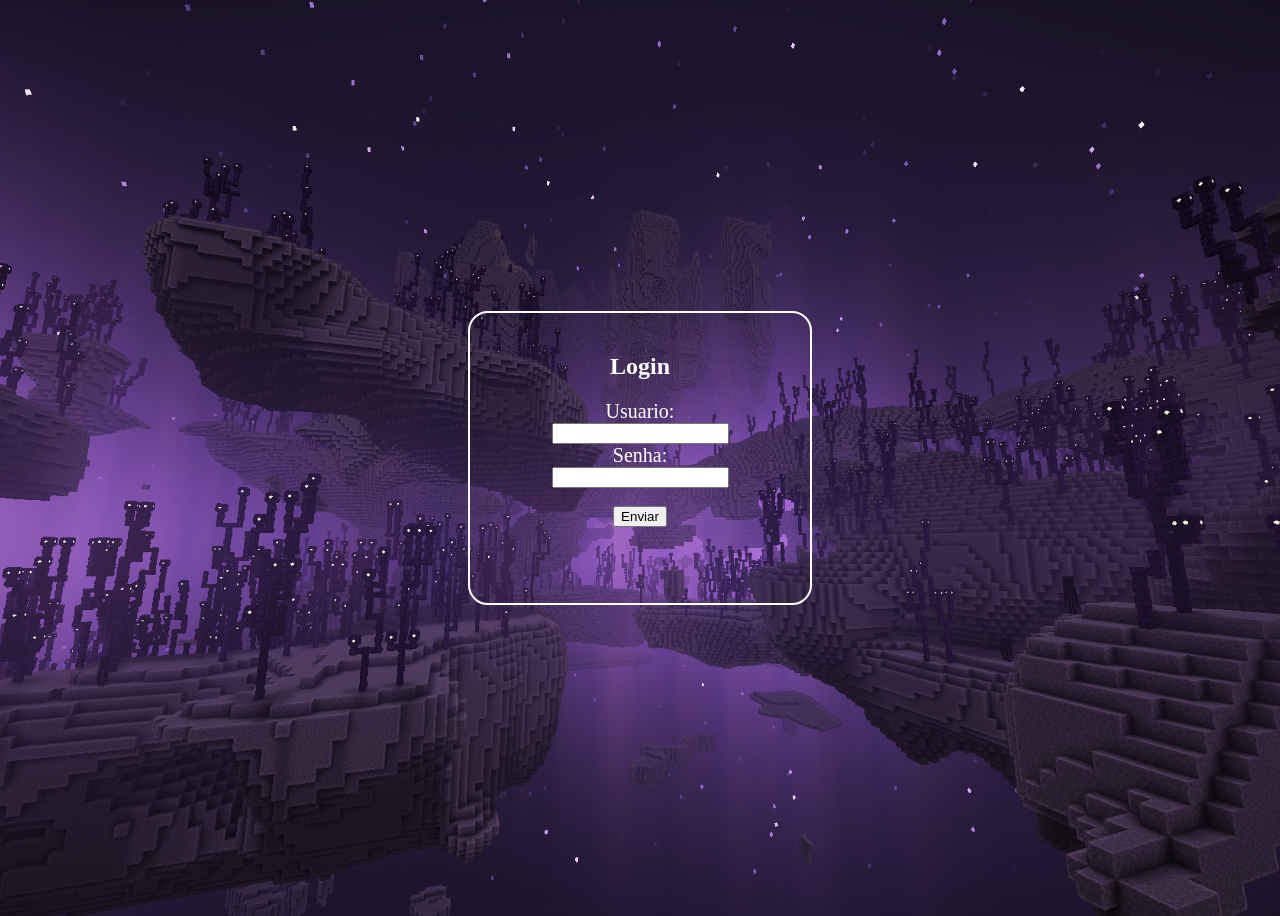
<file: index.html>
<!DOCTYPE html>
<html lang="en">
<head>
    <meta charset="UTF-8">
    <meta name="viewport" content="width=device-width, initial-scale=1.0">
    <script src="JS/script.js"></script>
    <link rel="stylesheet" href="CSS/login.css">
    <link rel="icon" type="Image/png" href="Imagens/image.png">
    <title>Formulário - Login</title>
    
</head>
<body>
    <div class="container2">
        <h2>Login</h2>
        <div id="painellog">
            <label for="usuario">Usuario:</label> <br>
            <input type="text" id="usuario" name="usuario"> <br>
            <label for="senhas">Senha:</label><br>
            <input type="password" id="senha">
            
            <br><br> <button type="button" onclick="Enviar()">Enviar</button>
            <script>
                function irParaPagina(){
                    window.location.href = "../atividade2/cadastro.html";
                }
            </script>
        </div>
    </div>
    
</body>
</html>
</file>
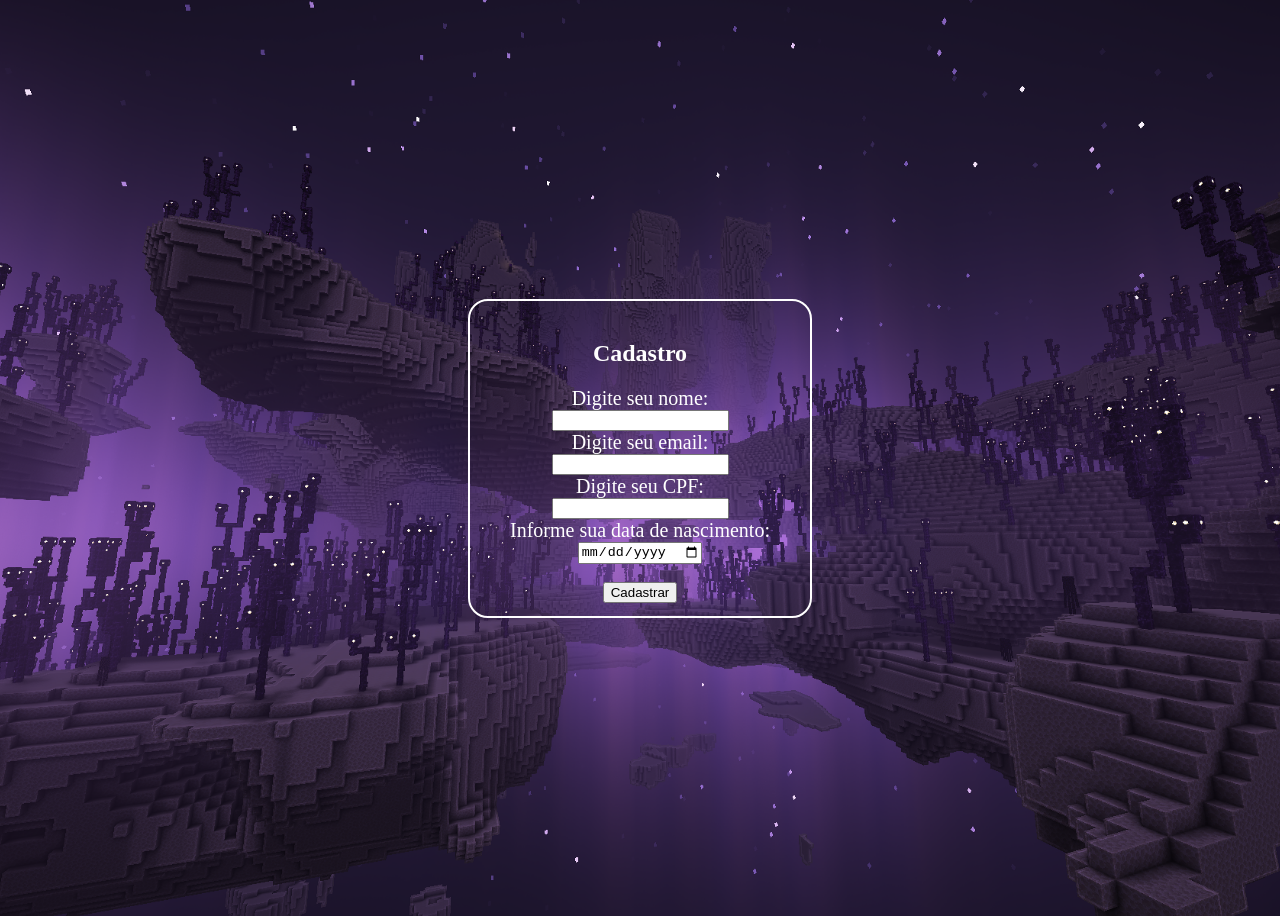
<file: cadastro.html>
<!DOCTYPE html>
<html lang="en">
<head>
    <meta charset="UTF-8">
    <meta name="viewport" content="width=device-width, initial-scale=1.0">
    <title>Formulário - Login e Cadastro</title>
    <link rel="stylesheet" href="CSS/login.css">
    <script src="JS/cadastro.js" defer></script>
    <link rel="icon" type="Image/png" href="Imagens/image.png">

</head>
<body>
    <div class="container1">
        <h2>Cadastro</h2>
        <div id="painelcad">
            <label for="nome">Digite seu nome:</label> <br>
            <input type="text" id="nome" name="nome"> <br>
            <label for="email">Digite seu email:</label><br>
            <input type="email" id="email" name="email"> <br>
            <label for="cpf">Digite seu CPF:</label> <br>
            <input type="text" id="cpf" name="cpf"> <br>
            <label for="nascimento">Informe sua data de nascimento:</label> <br>
            <input type="date" id="nascimento" name="nascimento">
            <br> <br> <button type="submit" onclick="Cadastrar()">Cadastrar</button>
        </div>
    </div>
    
</body>
</html>
</file>
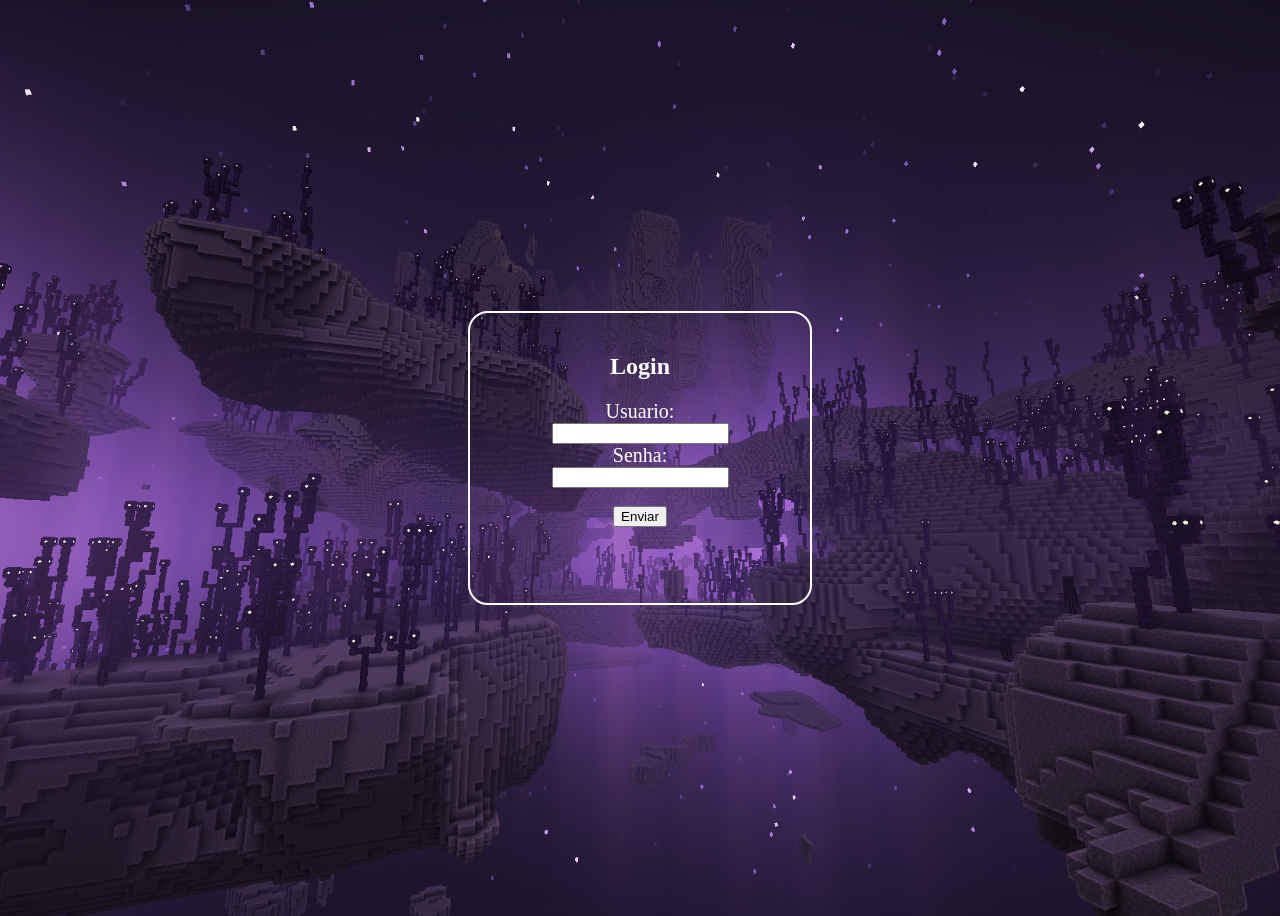
<file: login.html>
<!DOCTYPE html>
<html lang="en">
<head>
    <meta charset="UTF-8">
    <meta name="viewport" content="width=device-width, initial-scale=1.0">
    <script src="JS/script.js"></script>
    <link rel="stylesheet" href="CSS/login.css">
    <link rel="icon" type="Image/png" href="Imagens/image.png">
    <title>Formulário - Login</title>
    
</head>
<body>
    <div class="container2">
        <h2>Login</h2>
        <div id="painellog">
            <label for="usuario">Usuario:</label> <br>
            <input type="text" id="usuario" name="usuario"> <br>
            <label for="senhas">Senha:</label><br>
            <input type="password" id="senha">
            
            <br><br> <button type="button" onclick="Enviar()">Enviar</button>
            <script>
                function irParaPagina(){
                    window.location.href = "../atividade2/cadastro.html";
                }
            </script>
        </div>
    </div>
    
</body>
</html>
</file>
<file: CSS/login.css>
body{
    background-color: lightblue;
    text-align: center;
    background-image: url("../Imagens/endcity.png");
    background-size: cover;
    background-position: center;
    min-height: 100vh;
    display: flex;
    align-items: center;
    justify-content: center;
}
.container2{
    border: 2px solid white;
    border-radius: 20px;
    width: 300px;
    height: 250px;
    padding: 20px;
    margin: 0 auto;
    border-color: white;
}
.container1{
    border: 2px solid white;
    border-radius: 20px;
    width: 300px;
    height: 275px;
    padding: 20px;
    margin: 0 auto;
    border-color: white;
}
h2{
    color: white;
}
header{
    text-align: center;
    background-color: none;
    color: white;
}
label{
    font-family: 'Times New Roman', Times, serif;
    font-size: 20px;
    color: white;
}
</file>
